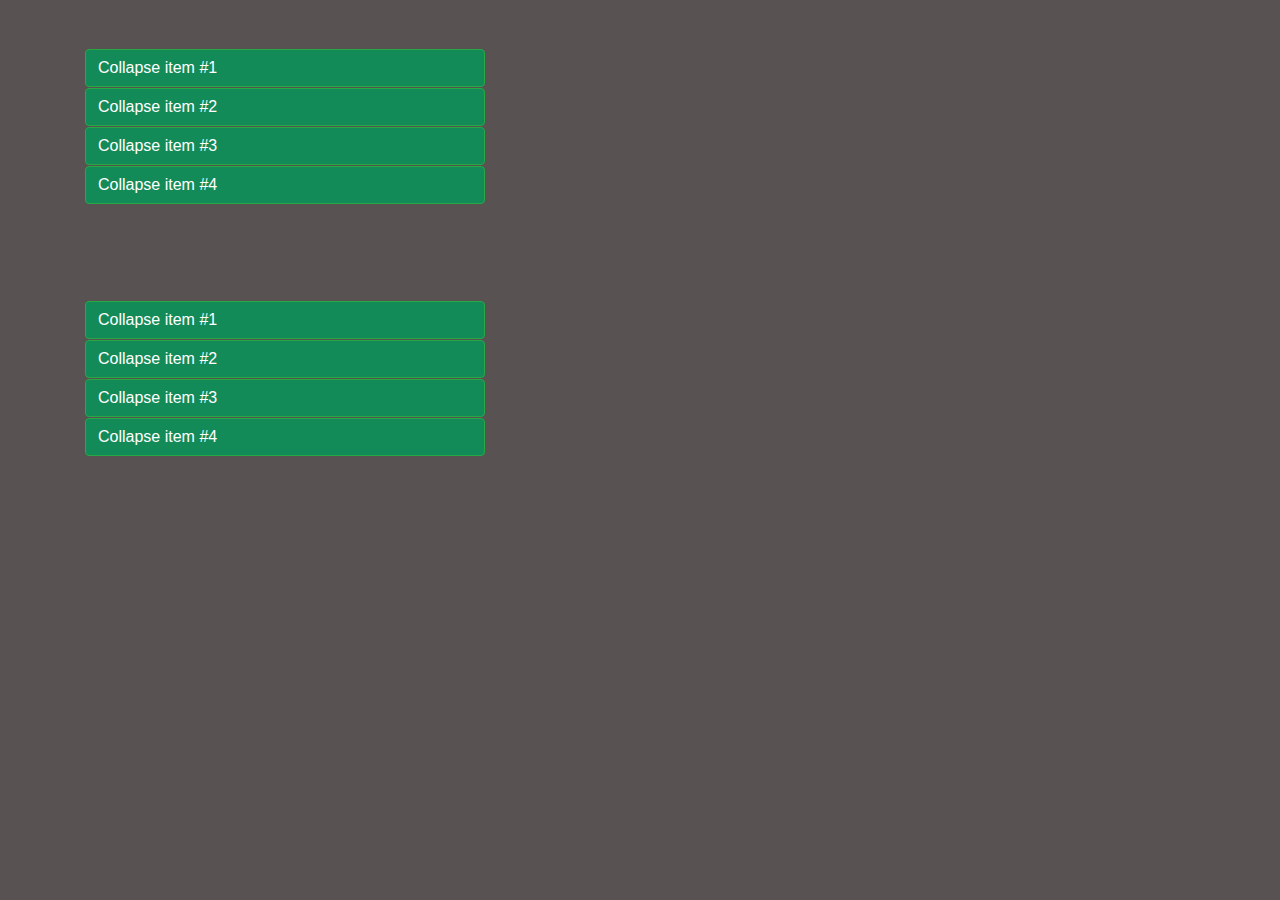
<file: index5.html>
<!DOCTYPE html>
<html lang="en">
<head>
    <meta charset="UTF-8">
    <meta name="viewport" content="width=device-width, initial-scale=1.0">
    <title>Document</title>
    <link rel="stylesheet" href="css/bootstrap.css">
    <link rel="stylesheet" href="css/main5.css">
</head>
<body>
    
    <div class="container">
        <div class="row my-5">
            <div class="col-md-6">
                <button type="button" class="btn btn-success ass text-left" data-toggle="collapse" data-target="#myBox" style="width: 400px; margin-top: 1px;">
                    Collapse item #1
                </button>
    
                <div class="collapse" id="myBox">
                    <p >
                        Lorem, ipsum dolor sit amet consectetur adipisicing elit. Ab dolore eaque 
                        culpa similique ratione? Sit, doloremque officia repudiandae explicabo
                        sed labore non accusamus porro repellat molestiae commodi omnis cumque nesciunt?
                    </p>
                </div>
    
                <br>
                <button type="button" class="btn btn-success ass text-left" data-toggle="collapse" data-target="#myBox2" style="width: 400px; margin-top: 1px;;">
                    Collapse item #2
                </button>
                <div class="collapse" id="myBox2">
                    <p >
                        Lorem, ipsum dolor sit amet consectetur adipisicing elit. Ab dolore eaque 
                        culpa similique ratione? Sit, doloremque officia repudiandae explicabo
                        sed labore non accusamus porro repellat molestiae commodi omnis cumque nesciunt?
                    </p>
                </div>
                <br>
                <button type="button" class="btn btn-success ass text-left" data-toggle="collapse" data-target="#myBox3" style="width: 400px; margin-top: 1px;;">
                    Collapse item #3
                </button>
                <div class="collapse" id="myBox3">
                    <p>
                        Lorem, ipsum dolor sit amet consectetur adipisicing elit. Ab dolore eaque 
                        culpa similique ratione? Sit, doloremque officia repudiandae explicabo
                        sed labore non accusamus porro repellat molestiae commodi omnis cumque nesciunt?
                    </p>
                </div>
                <br>
                <button type="button" class="btn btn-success ass text-left" data-toggle="collapse" data-target="#myBox4" style="width: 400px; margin-top: 1px;;">
                    Collapse item #4
                </button>
                <div class="collapse active" id="myBox4">
                    <p class="bg-light" style="width: 400px; border-bottom-left-radius: 5px; border-bottom-right-radius: 5px;">
                        Lorem ipsum dolor sit amet, consectetur adipisicing elit. <br> 
                        Eius fugiat porro, qui est quae distinctio alias harum, <br> ratione.
                    </p>
                </div>
            </div>
            
        </div>
        <div class="row my-5 b">
            <div class="col-md-6">
                <button type="button" class="btn btn-success ass text-left" data-toggle="collapse" data-target="#myBox1" style="width: 400px; margin-top: 1px;">
                    Collapse item #1
                </button>
    
                <div class="collapse" id="myBox1">
                    <p >
                        Lorem, ipsum dolor sit amet consectetur adipisicing elit. Ab dolore eaque 
                        culpa similique ratione? Sit, doloremque officia repudiandae explicabo
                        sed labore non accusamus porro repellat molestiae commodi omnis cumque nesciunt?
                    </p>
                </div>
    
                <br>
                <button type="button" class="btn btn-success ass text-left" data-toggle="collapse" data-target="#myBox12" style="width: 400px; margin-top: 1px;;">
                    Collapse item #2
                </button>
                <div class="collapse" id="myBox12">
                    <p >
                        Lorem, ipsum dolor sit amet consectetur adipisicing elit. Ab dolore eaque 
                        culpa similique ratione? Sit, doloremque officia repudiandae explicabo
                        sed labore non accusamus porro repellat molestiae commodi omnis cumque nesciunt?
                    </p>
                </div>
                <br>
                <button type="button" class="btn btn-success ass text-left" data-toggle="collapse" data-target="#myBox13" style="width: 400px; margin-top: 1px;;">
                    Collapse item #3
                </button>
                <div class="collapse" id="myBox13">
                    <p>
                        Lorem, ipsum dolor sit amet consectetur adipisicing elit. Ab dolore eaque 
                        culpa similique ratione? Sit, doloremque officia repudiandae explicabo
                        sed labore non accusamus porro repellat molestiae commodi omnis cumque nesciunt?
                    </p>
                </div>
                <br>
                <button type="button" class="btn btn-success ass text-left" data-toggle="collapse" data-target="#myBox14" style="width: 400px; margin-top: 1px;;">
                    Collapse item #4
                </button>
                <div class="collapse active" id="myBox14">
                    <p class="bg-light" style="width: 400px; border-bottom-left-radius: 5px; border-bottom-right-radius: 5px;">
                        Lorem ipsum dolor sit amet, consectetur adipisicing elit. <br> 
                        Eius fugiat porro, qui est quae distinctio alias harum, <br> ratione.
                    </p>
                </div>
            </div>
        </div>
    </div>

<script src="js/jQuery.min.js"></script>
<script src="js/src/popover.js"></script>
<script src="js/bootstrap.js"></script>    
</body>
</html>
</file>
<file: css/main5.css>
body{
    background-color: rgb(88, 82, 82);
}
.bk{
    color: gray;
}
.ass{
    background-color: rgb(19, 139, 89);
}
.b{
    float: left;
}
</file>
